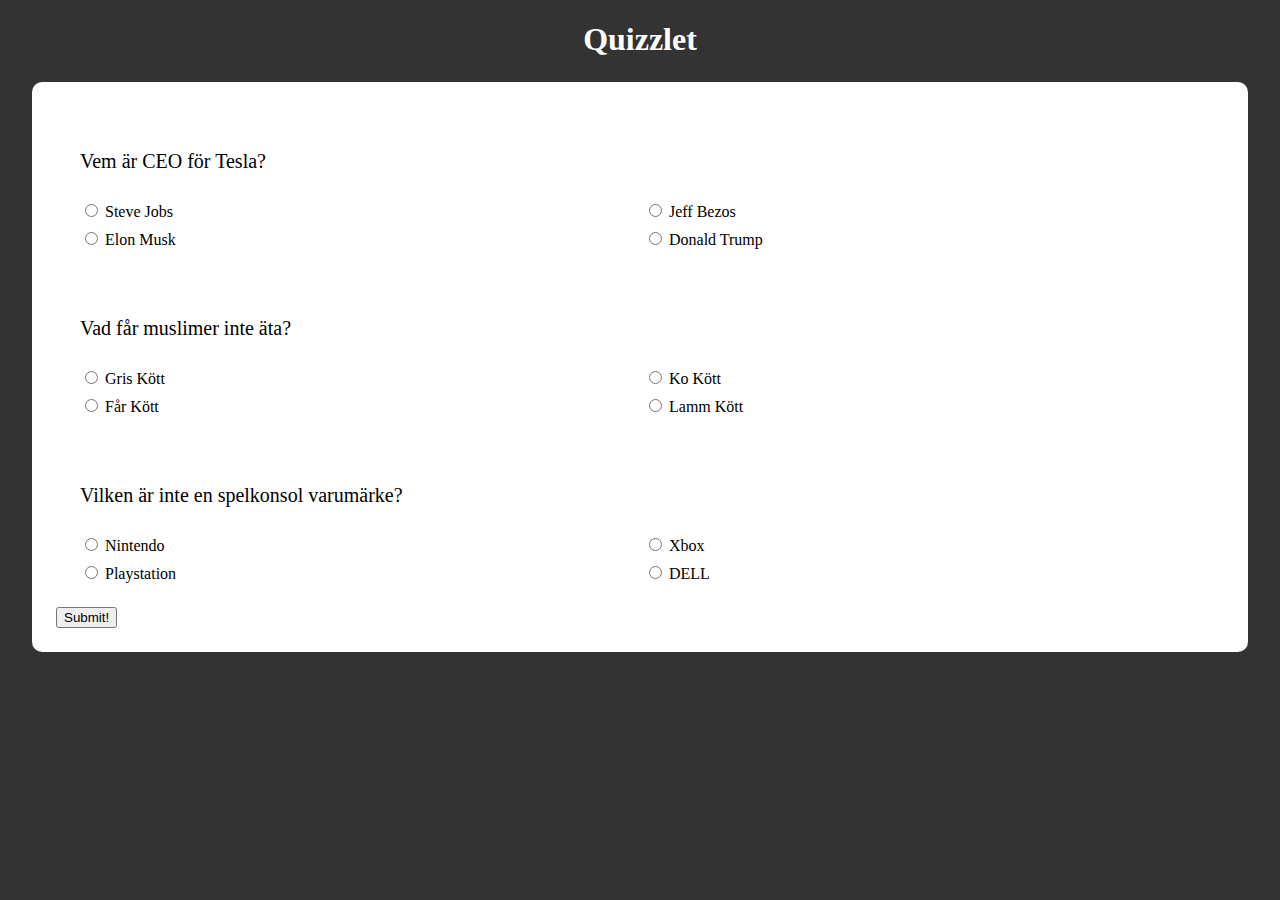
<file: ee19-quiz/index.html>
<!DOCTYPE html>
<html lang="en">
<head>
    <meta charset="UTF-8">
    <meta http-equiv="X-UA-Compatible" content="IE=edge">
    <meta name="viewport" content="width=device-width, initial-scale=1.0">
    <title>Quizzlet</title>
    <link rel="stylesheet" href="style.css">
    <script defer src="app.js"></script>
</head>
<body>
    <header>
        <h1>Quizzlet</h1>
    </header>
    <main>
        <form>
            <div class="question">
                <p>Vem är CEO för Tesla?</p>
                <label>
                    <input type="radio" name="question1" data-points="0"> Steve Jobs
                </label>
                <label>
                    <input type="radio" name="question1" data-points="0"> Jeff Bezos
                </label>
                <label>
                    <input type="radio" name="question1" data-points="1"> Elon Musk
                </label>
                <label>
                    <input type="radio" name="question1" data-points="0"> Donald Trump
                </label>
            </div>
            <div class="question">
                <p>Vad får muslimer inte äta?</p>
                <label>
                    <input type="radio" name="question2" data-points="1"> Gris Kött
                </label>
                <label>
                    <input type="radio" name="question2" data-points="0"> Ko Kött
                </label>
                <label>
                    <input type="radio" name="question2" data-points="0"> Får Kött
                </label>
                <label>
                    <input type="radio" name="question2" data-points="0"> Lamm Kött
                </label>
            </div>
            <div class="question">
                <p>Vilken är inte en spelkonsol varumärke?</p>
                <label>
                    <input type="radio" name="question3" data-points="0"> Nintendo
                </label>
                <label>
                    <input type="radio" name="question3" data-points="0"> Xbox
                </label>
                <label>
                    <input type="radio" name="question3" data-points="0"> Playstation
                </label>
                <label>
                    <input type="radio" name="question3" data-points="1"> DELL
                </label>
            </div>
            
            <button>Submit!</button>
        </form>
        <div class="result-box hidden">
            <h2>Congratulations!</h2>
            <p>You got 2/3 points right</p>
            <button>Try again!</button>
        </div>
    </main>
    <footer>

    </footer>
</body>
</html>
</file>
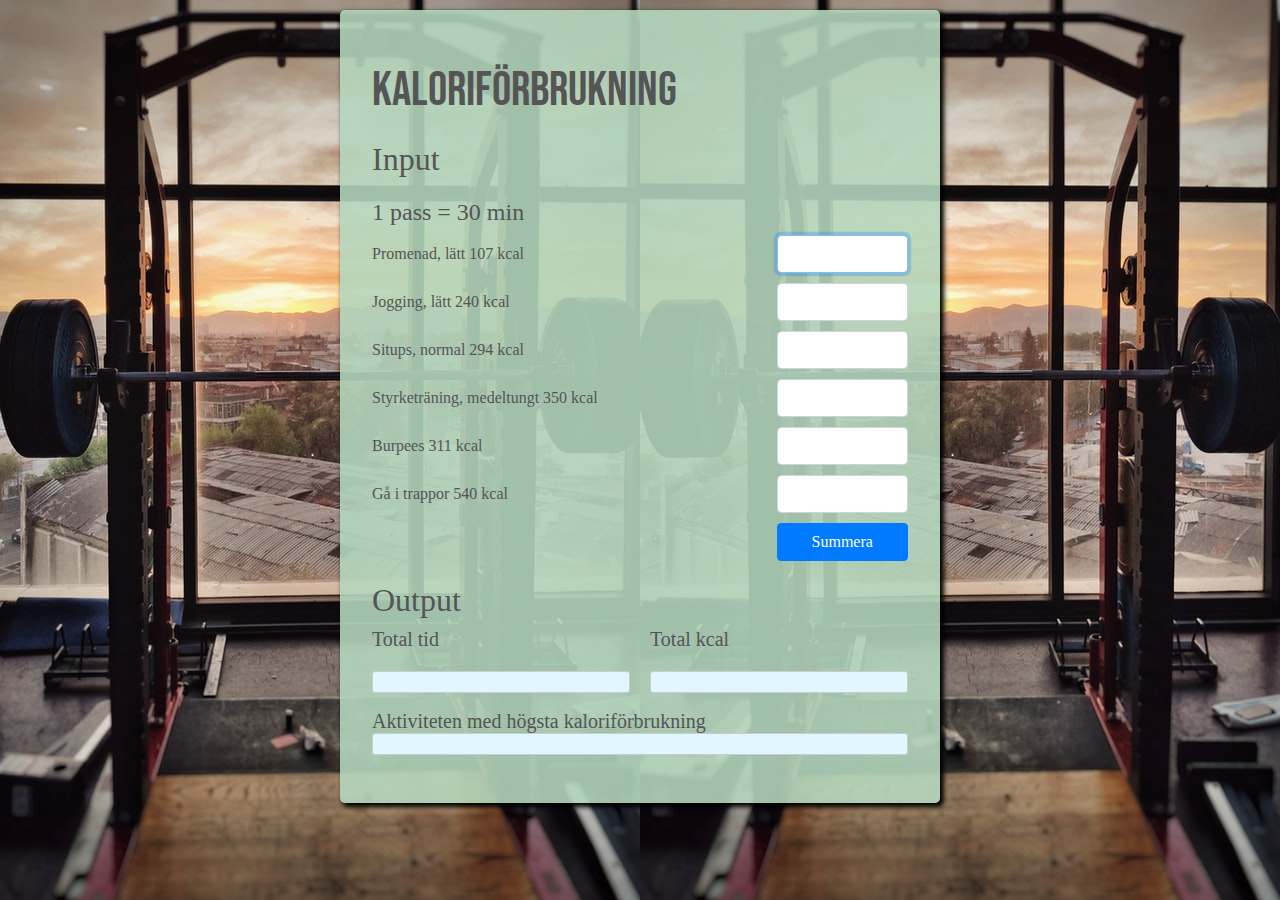
<file: kalori-förbrukning/kalori.html>
<!DOCTYPE html>
<html lang="sv">
<head>
    <meta charset="utf-8">
    <meta name="viewport" content="width=device-width, initial-scale=1">
    <title>Kaloriförbrukning</title>
    <link rel="stylesheet" href="https://stackpath.bootstrapcdn.com/bootstrap/4.4.1/css/bootstrap.min.css" integrity="sha384-Vkoo8x4CGsO3+Hhxv8T/Q5PaXtkKtu6ug5TOeNV6gBiFeWPGFN9MuhOf23Q9Ifjh" crossorigin="anonymous">
    <link href="https://fonts.googleapis.com/css2?family=Bebas+Neue&display=swap" rel="stylesheet">
    <link rel="stylesheet" href="style.css">
    <script defer src="kalori.js"></script>
    
</head>
<body>
    <div class="kontainer">
        <h1>Kaloriförbrukning</h1>
        <h2>Input</h2>
        <h4>1 pass = 30 min</h4>
        <div class="grid1">
            <label>Promenad, lätt 107 kcal</label>
            <input autofocus class="form-control promenad" type="text">
            <label>Jogging, lätt 240 kcal</label>
            <input class="form-control jogging" type="text">
            <label>Situps, normal 294 kcal</label>
            <input class="form-control situps" type="text">
            <label>Styrketräning, medeltungt 350 kcal</label>
            <input class="form-control styrka" type="text">
            <label>Burpees 311 kcal</label>
            <input class="form-control burpees" type="text">
            <label>Gå i trappor 540 kcal</label>
            <input class="form-control trappor" type="text">
            <br><button class="btn btn-primary">Summera</button>
        </div>
        <h2>Output</h2>
        <div class="grid2">
            <h5>Total tid</h5>
            <h5>Total kcal</h5>
            <p class="lista1"></p>
            <p class="lista2"></p>
        </div>
        <h5>Aktiviteten med högsta kaloriförbrukning</h5>
        <p class="tyngsta"></p>
    </div>
</body>
</html>
</file>
<file: ee19-quiz/style.css>
body {
    background-color: #333;
}

header h1 {
    color: white;
    text-align: center;
}

form,
.result-box {
    border-radius: 10px;
    background-color: white;
    margin: 1.5rem;
    padding: 1.5rem;
}

.question {
    display: grid;
    grid-template-columns: 1fr 1fr;
    grid-gap: 0.5rem;
    padding: 1.5rem;
}

.question p {
    grid-column: span 2;
    font-size: 1.25rem;
}

.hidden {
    display: none;
}
</file>
<file: kalori-förbrukning/style.css>
@import url("https://fonts.googleapis.com/css?family=Oi|Caveat|Permanent+Marker&display=swap");

body {
    background: #cacacacc;
    background-image: url(./javier-santos-guzman-9MR78HGoflw-unsplash\ \(1\).jpg);
    background-attachment: fixed;
}
.kontainer {
    background: #b4d6bde3;
    width: 600px;
    padding: 2em;
    margin: 10px auto;
    border-radius: 5px;
    box-shadow: 3px 3px 5px 1px black;
    color: #555;
    font-family: "Roboto", cursive;
}
h1, h2, h3, h4 {
    margin-top: 20px;
}
h1 {
    margin-top: 20px;
    font-family: 'Bebas Neue', cursive;
    font-size: 3em;
}
h5 {
    margin: 0;
}
.grid1 {
    display: grid;
    grid-template-columns: 3fr 1fr;
    gap: 10px;
    align-items: center;
}
.grid2 {
    display: grid;
    grid-template-columns: 1fr 1fr;
    gap: 20px;
}
label {
    margin: 0;
}
p {
    background: #e1f7ff;
    padding: 10px;
    border-radius: 3px;
    font-style: italic;
    border: 1px solid #ccc;
}
p.total {
    background: #affdc3;
}
</file>
